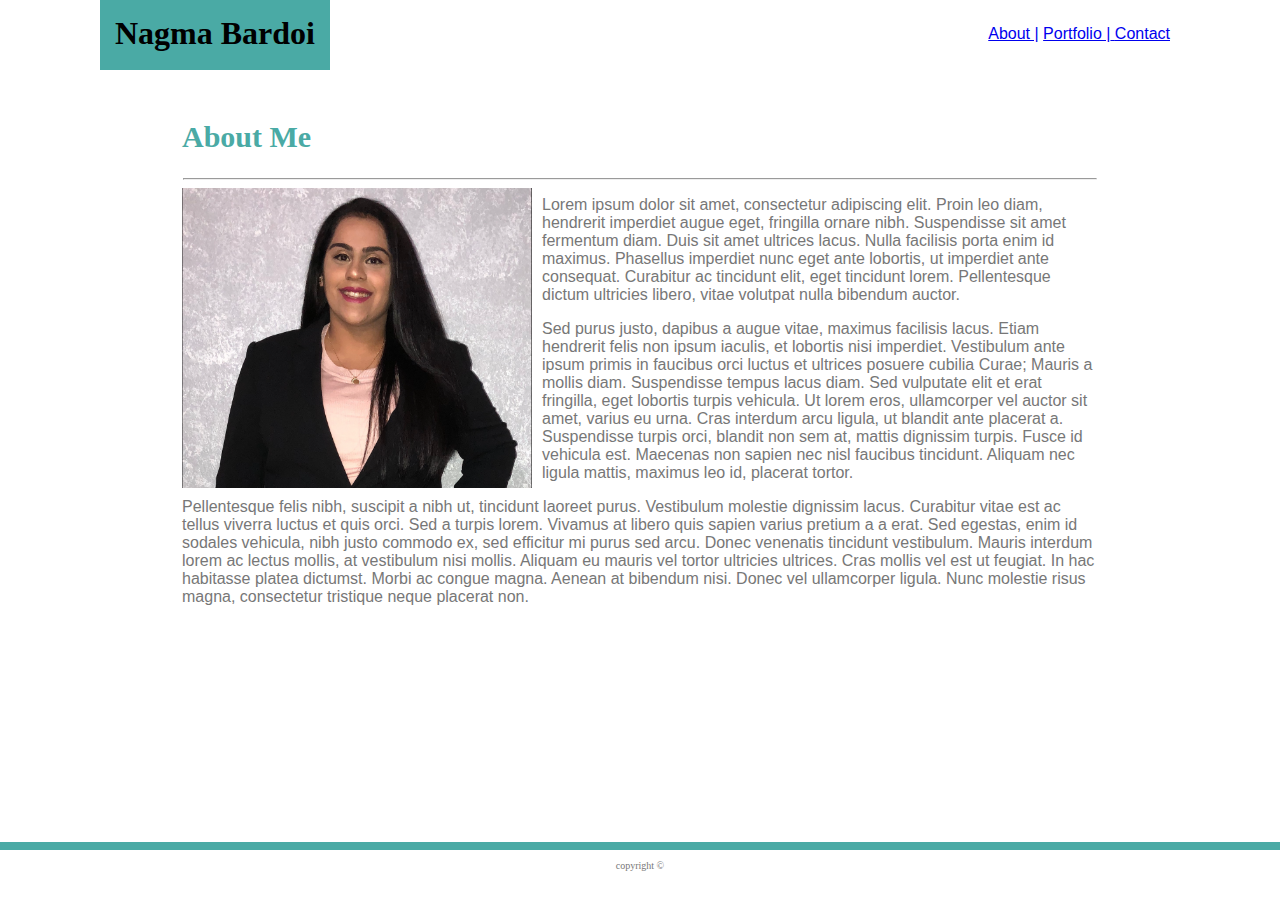
<file: index.html>
<!DOCTYPE html>
<html lang="en">
<head>
    <meta charset="UTF-8">
    <meta name="viewport" content="width=device-width, initial-scale=1.0">
    <meta http-equiv="X-UA-Compatible" content="ie=edge">
    <title>About Me</title>
    <link rel="stylesheet" type="text/css" href="assets/css/style.css">
</head>
<div>
<body id="background">
<div>
 <header> 
     <h1 class="name">Nagma Bardoi</h1>
 <nav>
     <ul class="navigation">
         <il> <a class= "nav-link" href="index.html">About |</a></il>
         <il> <a class= "nav-link" href="Portfolio.html">Portfolio |</il>
         <il> <a class= "nav-link" href="Contact.html">Contact</a></il>
     </ul>
 </nav>
</header>
</div>

<div id="content">
<section>
    <h2>About Me</h2>
    <hr>
    <img id= "image" src="assets/images/Screen Shot 2019-09-25 at 1.07.40 AM.png" alt="bio-image" />
    
    <p>Lorem ipsum dolor sit amet, consectetur adipiscing elit. Proin leo diam, hendrerit imperdiet augue eget, 
    fringilla ornare nibh. Suspendisse sit amet fermentum diam. Duis sit amet ultrices lacus. 
    Nulla facilisis porta enim id maximus. Phasellus imperdiet nunc eget ante lobortis, ut imperdiet ante consequat. 
    Curabitur ac tincidunt elit, eget tincidunt lorem. Pellentesque dictum ultricies libero, vitae volutpat nulla bibendum auctor.
    </p>

    <p>Sed purus justo, dapibus a augue vitae, maximus facilisis lacus. Etiam hendrerit felis non ipsum iaculis, 
    et lobortis nisi imperdiet. Vestibulum ante ipsum primis in faucibus orci luctus et ultrices posuere cubilia Curae; 
    Mauris a mollis diam. Suspendisse tempus lacus diam. Sed vulputate elit et erat fringilla, eget lobortis turpis vehicula. 
    Ut lorem eros, ullamcorper vel auctor sit amet, varius eu urna. Cras interdum arcu ligula, ut blandit ante placerat a. 
    Suspendisse turpis orci, blandit non sem at, mattis dignissim turpis. Fusce id vehicula est. Maecenas non sapien nec nisl 
    faucibus tincidunt. Aliquam nec ligula mattis, maximus leo id, placerat tortor. 
    </p>

    <p>Pellentesque felis nibh, suscipit a nibh ut, tincidunt laoreet purus. Vestibulum molestie dignissim lacus. 
    Curabitur vitae est ac tellus viverra luctus et quis orci. Sed a turpis lorem. Vivamus at libero quis sapien varius pretium a a erat. 
    Sed egestas, enim id sodales vehicula, nibh justo commodo ex, sed efficitur mi purus sed arcu. Donec venenatis tincidunt vestibulum. 
    Mauris interdum lorem ac lectus mollis, at vestibulum nisi mollis. Aliquam eu mauris vel tortor ultricies ultrices. 
    Cras mollis vel est ut feugiat. In hac habitasse platea dictumst. Morbi ac congue magna. Aenean at bibendum nisi. 
    Donec vel ullamcorper ligula. Nunc molestie risus magna, consectetur tristique neque placerat non.
    </p>

</section>
</div>
</body>
</div>

<footer>
    <p>copyright ©</p>
</footer>
</html>
</file>
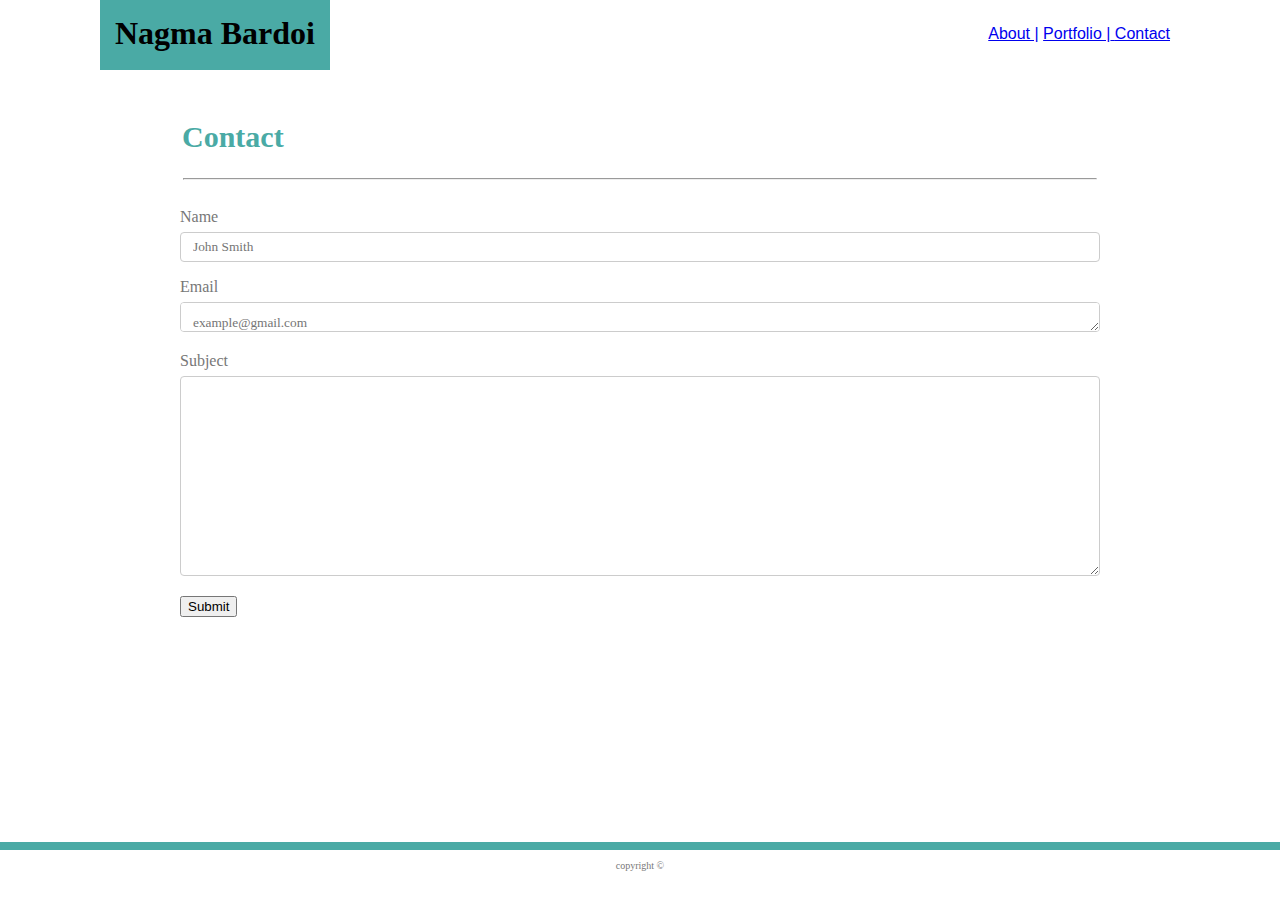
<file: Contact.html>
<!DOCTYPE html>
<html lang="en">
<head>
    <meta charset="UTF-8">
    <meta name="viewport" content="width=device-width, initial-scale=1.0">
    <meta http-equiv="X-UA-Compatible" content="ie=edge">
    <title>Contact</title>
    <link rel="stylesheet" type="text/css" href="assets/css/style.css">
</head>
<div>
<body id="background">
<div>
 <header>
     <h1 class="name">Nagma Bardoi</h1>
 <nav>
     <ul class="navigation">
         <il> <a class= "nav-link" href="index.html">About |</a></il>
         <il> <a class= "nav-link" href="Portfolio.html">Portfolio |</il>
         <il> <a class= "nav-link" href="Contact.html">Contact</a></il>
     </ul>
 </nav>
</header>
</div>

<div id="content">
<section>
    <h2>Contact</h2>
    <hr>
<div class="container">
    <form action="#">
    
    <div>
    <label for="name">Name</label>
    <input type="text" id="fname" name="name" placeholder="John Smith" style="height:30px"></textarea>
    </div> 
    
    <div>
    <label for="email">Email</label>
    <textarea type="text" id="email" name="email" placeholder="example@gmail.com" style="height:30px"></textarea>
    </div>
    
    <div>
    <label for="subject">Subject</label>
    <textarea id="subject" name="subject" placeholder="" style="height:200px"></textarea>
    </div>         
    
    <input type="submit" value="Submit" href="#">

    </form>
</div>

</section>
</div>
</body>
</div>

<footer>
    <p>copyright ©</p>
</footer>
</html>
</file>
<file: assets/css/style.css>
#background{
    background: url(https://s3.amazonaws.com/spoonflower/public/design_thumbnails/0487/8473/rsmall_blue_green_moroccan_base_spoonflower_2_shop_preview.png);
}
header{
    position: fixed;
    background-color:#ffffff;
    font-family: 'Georgia', Times, Times New Roman, serif;
    height: 70px;
    width: 100%;
    top: 0;
    left: 0;
    right: 0;
    border-bottom: #cccccc;
    z-index: 999;
}
.name{
    background-color: #4aaaa5;
    float: left;
    text-align: center;
    font-family: 'Georgia', Times, Times New Roman, serif;
    height: 40px;
    margin-top: 0;
    padding: 15px;
    margin-left: 100px;
}
.navigation{
    color: #777777;
    font-family: 'Arial', 'Helvetica Neue', Helvetica, sans-serif;
    text-align: center;
    float: right;
    margin-top: 25px;
    margin-right: 110px;
}

hr{
    width: 95%;
}

h2{
    height: 50px;
    padding-left: 22px;
    margin-bottom: 0;
    padding-top: 20px;
    font-size: 30px;
    font-family: 'Georgia', Times, Times New Roman, serif;
    color: #4aaaa5;

}

#content{
    margin-left: auto;
    margin-right: auto;
    margin-top: 100px;
    border: #dddddd;
    font-family: 'Arial', 'Helvetica Neue', Helvetica, sans-serif;
    color: #777777;
    background-color: white;
    width: 960px;
    padding-bottom: 10px;
    margin-bottom: 120px;
}

p{
    margin-left: 22px;
    margin-right: 22px;
}

#image{
    height: 300px;
    width: 350px;
    float: left;
    margin-left: 22px;
    margin-right: 10px;
}

footer{
    text-align: center;
    font-size: 10px;
    color: #777777;
    position: fixed;
    background-color:#ffffff;
    font-family: 'Georgia', Times, Times New Roman, serif;
    border: #666666;
    height: 50px;
    width: 100%;
    bottom: 0;
    left: 0;
    right: 0;
    border-top: 8px solid #4aaaa5;
    z-index: 999;
}
input[type=text], select, textarea {
    width: 100%;
    padding: 12px;
    border: 1px solid #ccc;
    border-radius: 4px;
    box-sizing: border-box; 
    margin-top: 6px; 
    margin-bottom: 16px; 
    resize: vertical;
    font-family: 'Georgia', Times, Times New Roman, serif;
  }
  
input[type=submit]:hover{
    background-color: #4aaaa5;
    color: white;
    padding: 12px 20px;
    border: none;
    border-radius: 4px;
    cursor: pointer;
    font-family: 'Georgia', Times, Times New Roman, serif;
  }

input[type=submit]:hover{
    background-color: #4aaaa5;
    font-family: 'Georgia', Times, Times New Roman, serif;
  }
  
.container{
    border-radius: 5px;
    padding: 20px;
    font-family: 'Georgia', Times, Times New Roman, serif;
}
.flex-container {
    display: flex;
    flex-wrap: wrap;
}
#gallery-image-1{
    color: #777777;
    font-family: 'Arial', 'Helvetica Neue', Helvetica, sans-serif;
    text-align: center;
    float: left;
    padding-top: 20px;
    padding-left: 22px;
    margin-bottom: 20px;
}
/* #gallery-image-1:hover{
    padding: 1px;
    border: 1px solid #021a40;
} */
#gallery-image-2{
    color: #777777;
    font-family: 'Arial', 'Helvetica Neue', Helvetica, sans-serif;
    text-align: center;
    float: left;
    padding-top: 20px;
    padding-left: 30px;
    padding-right: 200px;
    margin-bottom: 20px;
}
/* #gallery-image-2:hover{
    padding: 1px;
    border: 1px solid #021a40;
} */
#gallery-image-3{
    color: #777777;
    font-family: 'Arial', 'Helvetica Neue', Helvetica, sans-serif;
    text-align: center;
    float: left;
    padding-top: 20px;
    padding-left: 22px;
    margin-bottom: 20px;
}
/* #gallery-image-3:hover{
    padding: 1px;
    border: 1px solid #021a40;
} */
#gallery-image-4{
    color: #777777;
    font-family: 'Arial', 'Helvetica Neue', Helvetica, sans-serif;
    text-align: center;
    float: left;
    padding-top: 20px;
    padding-left: 30px;
    padding-right: 200px;
    margin-bottom: 20px;
}
/* #gallery-image-4:hover{
    padding: 1px;
    border: 1px solid #021a40;
} */
#gallery-image-5{
    color: #777777;
    font-family: 'Arial', 'Helvetica Neue', Helvetica, sans-serif;
    text-align: center;
    float: left;
    padding-top: 20px;
    padding-left: 22px;
    margin-bottom: 20px;
}

#gallery-image-6{
    color: #777777;
    font-family: 'Arial', 'Helvetica Neue', Helvetica, sans-serif;
    text-align: center;
    float: left;
    padding-top: 20px;
    padding-left: 30px;
    padding-right: 200px;
    margin-bottom: 20px;
}
/* #gallery-image-1:hover{
    padding: 1px;
    border: 1px solid #021a40;
} */
.box-left{
    position: relative;
    /* text-align: center; */
    float: left;
}
.box-left .text-left{
    position: absolute;
    z-index: 500;
    margin: 0 auto;
    left: 22px;
    right: 0px;
    top: 65%; 
    text-align: center;
    width: 92%;
    background-color: #4aaaa5;
    color: white;
    font-family: 'Georgia', Times, Times New Roman, serif;
}
.box-right{
    position: relative;
    text-align: center;
    float: left;
}
.box-right .text-right{
    position: absolute;
    z-index: 500;
    margin: 0 auto;
    left: -170px;
    right: 0;
    top: 65%; 
    text-align: center;
    width: 52%;
    background-color: #4aaaa5;
    color: white;
    font-family: 'Georgia', Times, Times New Roman, serif;
}
@media screen and (max-width: 1240px) {
    .name{
      margin-left: 55px;
    }
    #content {
      width: 80%;
    }
    .navigation {
      margin-right: 55px;
    }
}
@media screen and (max-width: 980px) {
    .name{
      margin-left: 55px;
    }
    #content {
      width: 80%;
    }
    .navigation {
      margin-right: 55px;
    }
}
@media screen and (max-width: 768px) {
   .name{
      margin-left: 45px;
    }
    #content {
      width: 80%;
    }
    .navigation {
      margin-right: 50px;
    }
}
@media screen and (max-width: 640px) {
    .name{
      margin-left: 10px;
      padding-left: 10px;
      padding-right: 10px;
    }
    #content {
      width: 80%;
    }
    .navigation {
      padding-right: 10px;
      margin-right: auto;
    }
}
</file>
